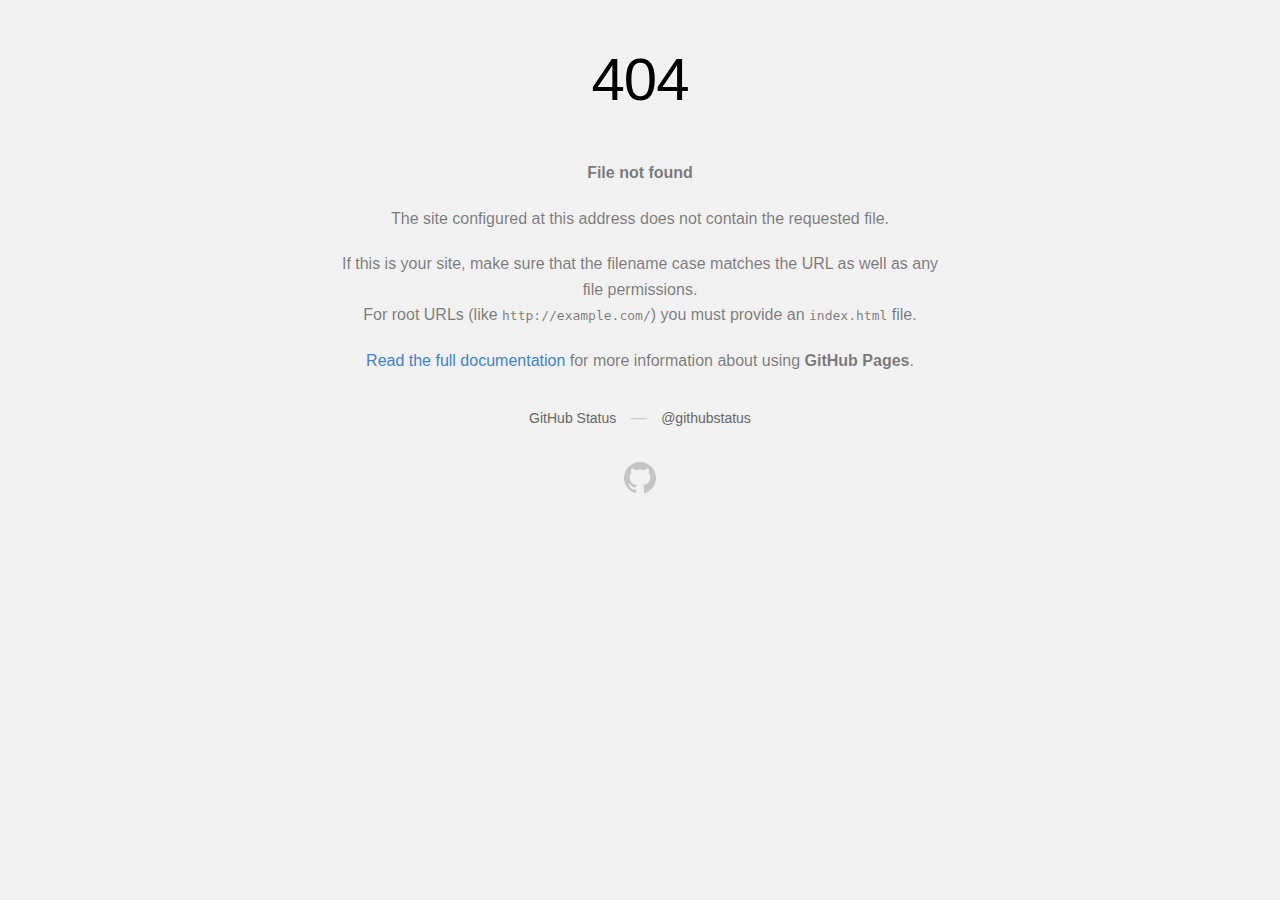
<file: HTML/inex.html>
<!DOCTYPE html>
<html>
  <head>
    <meta http-equiv="Content-type" content="text/html; charset=utf-8">
    <meta http-equiv="Content-Security-Policy" content="default-src 'none'; style-src 'unsafe-inline'; img-src data:; connect-src 'self'">
    <title>Page not found &middot; GitHub Pages</title>
    <style type="text/css" media="screen">
      body {
        background-color: #f1f1f1;
        margin: 0;
        font-family: "Helvetica Neue", Helvetica, Arial, sans-serif;
      }

      .container { margin: 50px auto 40px auto; width: 600px; text-align: center; }

      a { color: #4183c4; text-decoration: none; }
      a:hover { text-decoration: underline; }

      h1 { width: 800px; position:relative; left: -100px; letter-spacing: -1px; line-height: 60px; font-size: 60px; font-weight: 100; margin: 0px 0 50px 0; text-shadow: 0 1px 0 #fff; }
      p { color: rgba(0, 0, 0, 0.5); margin: 20px 0; line-height: 1.6; }

      ul { list-style: none; margin: 25px 0; padding: 0; }
      li { display: table-cell; font-weight: bold; width: 1%; }

      .logo { display: inline-block; margin-top: 35px; }
      .logo-img-2x { display: none; }
      @media
      only screen and (-webkit-min-device-pixel-ratio: 2),
      only screen and (   min--moz-device-pixel-ratio: 2),
      only screen and (     -o-min-device-pixel-ratio: 2/1),
      only screen and (        min-device-pixel-ratio: 2),
      only screen and (                min-resolution: 192dpi),
      only screen and (                min-resolution: 2dppx) {
        .logo-img-1x { display: none; }
        .logo-img-2x { display: inline-block; }
      }

      #suggestions {
        margin-top: 35px;
        color: #ccc;
      }
      #suggestions a {
        color: #666666;
        font-weight: 200;
        font-size: 14px;
        margin: 0 10px;
      }

    </style>
  </head>
  <body>

    <div class="container">

      <h1>404</h1>
      <p><strong>File not found</strong></p>

      <p>
        The site configured at this address does not
        contain the requested file.
      </p>

      <p>
        If this is your site, make sure that the filename case matches the URL
        as well as any file permissions.<br>
        For root URLs (like <code>http://example.com/</code>) you must provide an
        <code>index.html</code> file.
      </p>

      <p>
        <a href="https://help.github.com/pages/">Read the full documentation</a>
        for more information about using <strong>GitHub Pages</strong>.
      </p>

      <div id="suggestions">
        <a href="https://githubstatus.com">GitHub Status</a> &mdash;
        <a href="https://twitter.com/githubstatus">@githubstatus</a>
      </div>

      <a href="/" class="logo logo-img-1x">
        <img width="32" height="32" title="" alt="" src="[data-uri]">
      </a>

      <a href="/" class="logo logo-img-2x">
        <img width="32" height="32" title="" alt="" src="[data-uri]">
      </a>
    </div>
  </body>
</html>
</file>
